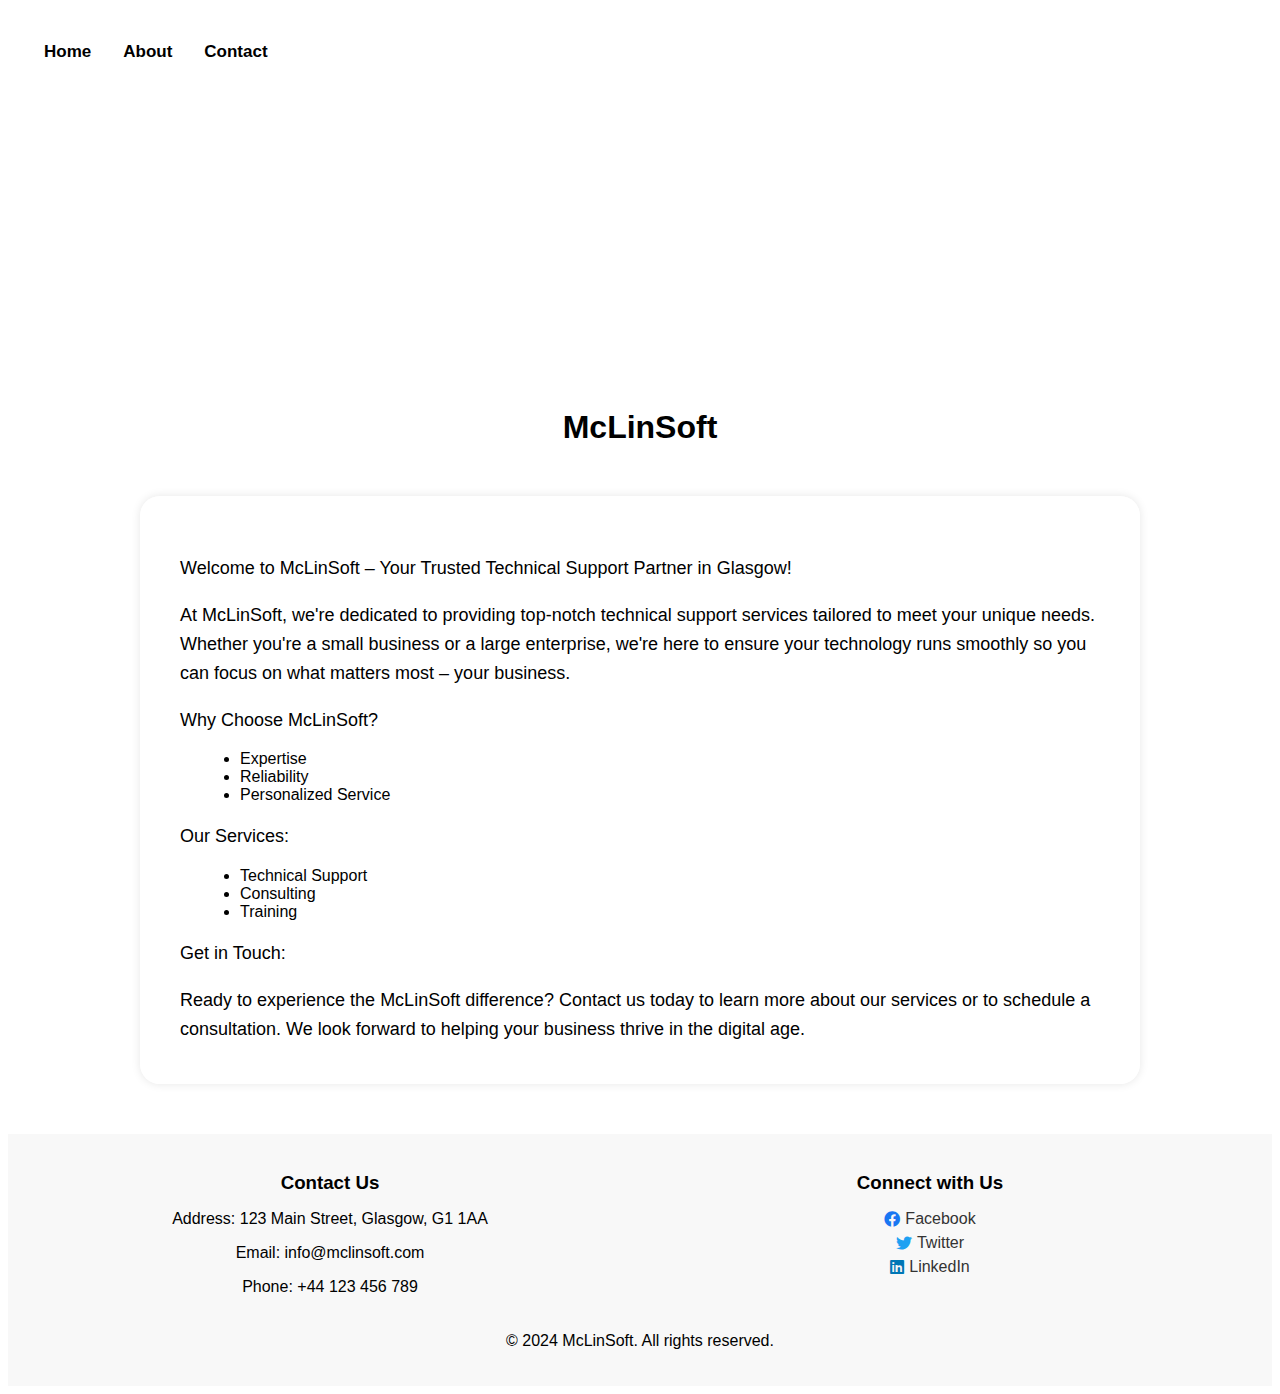
<file: McLinSoft/index.html>
<!DOCTYPE html>
<html lang="en">
<head>
    <title>Home Page</title>
    <meta charset="UTF-8">

    <meta name="viewport" content="width=device-width, initial-scale=1.0">
    <link rel="stylesheet" href="css/style.css">
    <link rel="stylesheet" href="https://cdnjs.cloudflare.com/ajax/libs/font-awesome/5.15.4/css/all.min.css">

    <style>
        body {font-family: Arial, Helvetica, sans-serif;}
        * {box-sizing: border-box;}

.bg-img {
    background-image: url(https://images.pexels.com/photos/9436715/pexels-photo-9436715.jpeg);
    /*height: 100%;*/
    min-height: 380px;

    background-position: center;
    background-repeat: no-repeat;
    background-size: cover;

    position: relative;
}

.bg h1 {
    text-align: center;

}

.container {
    position: absolute;
    margin: 20px;
    width: auto;
}

.topnav {
    overflow: hidden;
    
}

.topnav a {
    float: left;
    color: black;
    text-align: center;
    font-weight: bold;
    padding: 14px 16px;
    text-decoration: none;
    font-size: 17px;
}

.topnav a:hover {
    background-color: #ffdcdcf3;
    color: black;
}
    </style> 
</head>

<body>
    <div class="bg-img">
        <div class="container">
            <div class="topnav">
                <a href="index.html">Home</a>
                <a href="about.html">About</a>
                <a href="contact.html">Contact</a>
            </div>
        </div>
    </div>

    <div class="bg">
            <h1>McLinSoft</h1>
        </div>
        
    </div>

    <main><div class="welcome-content">
        <p>Welcome to McLinSoft – Your Trusted Technical Support Partner in Glasgow!</p>
        <p>At McLinSoft, we're dedicated to providing top-notch technical support services tailored to meet your unique needs. Whether you're a small business or a large enterprise, we're here to ensure your technology runs smoothly so you can focus on what matters most – your business.</p>
        <p>Why Choose McLinSoft?</p>
        <ul>
            <li>Expertise</li>
            <li>Reliability</li>
            <li>Personalized Service</li>
        </ul>
        <p>Our Services:</p>
        <ul>
            <li>Technical Support</li>
            <li>Consulting</li>
            <li>Training</li>
        </ul>
        <p>Get in Touch:</p>
        <p>Ready to experience the McLinSoft difference? Contact us today to learn more about our services or to schedule a consultation. We look forward to helping your business thrive in the digital age.</p>
    </div></main>

    <footer>
        <div class="footer-content">
            <div class="contact-info">
                <h3>Contact Us</h3>
                <p>Address: 123 Main Street, Glasgow, G1 1AA</p>
                <p>Email: info@mclinsoft.com</p>
                <p>Phone: +44 123 456 789</p>
            </div>
            <div class="social-links">
                <h3>Connect with Us</h3>
                <ul class="social-icons">
                    <li><a href="#"><i class="fab fa-facebook"></i> Facebook</a></li>
                    <li><a href="#"><i class="fab fa-twitter"></i> Twitter</a></li>
                    <li><a href="#"><i class="fab fa-linkedin"></i> LinkedIn</a></li>
                </ul>
            </div>
        </div>
        <div class="copyright">
            <p>&copy; 2024 McLinSoft. All rights reserved.</p>
        </div>
    </footer>
</body>
</html>
</file>
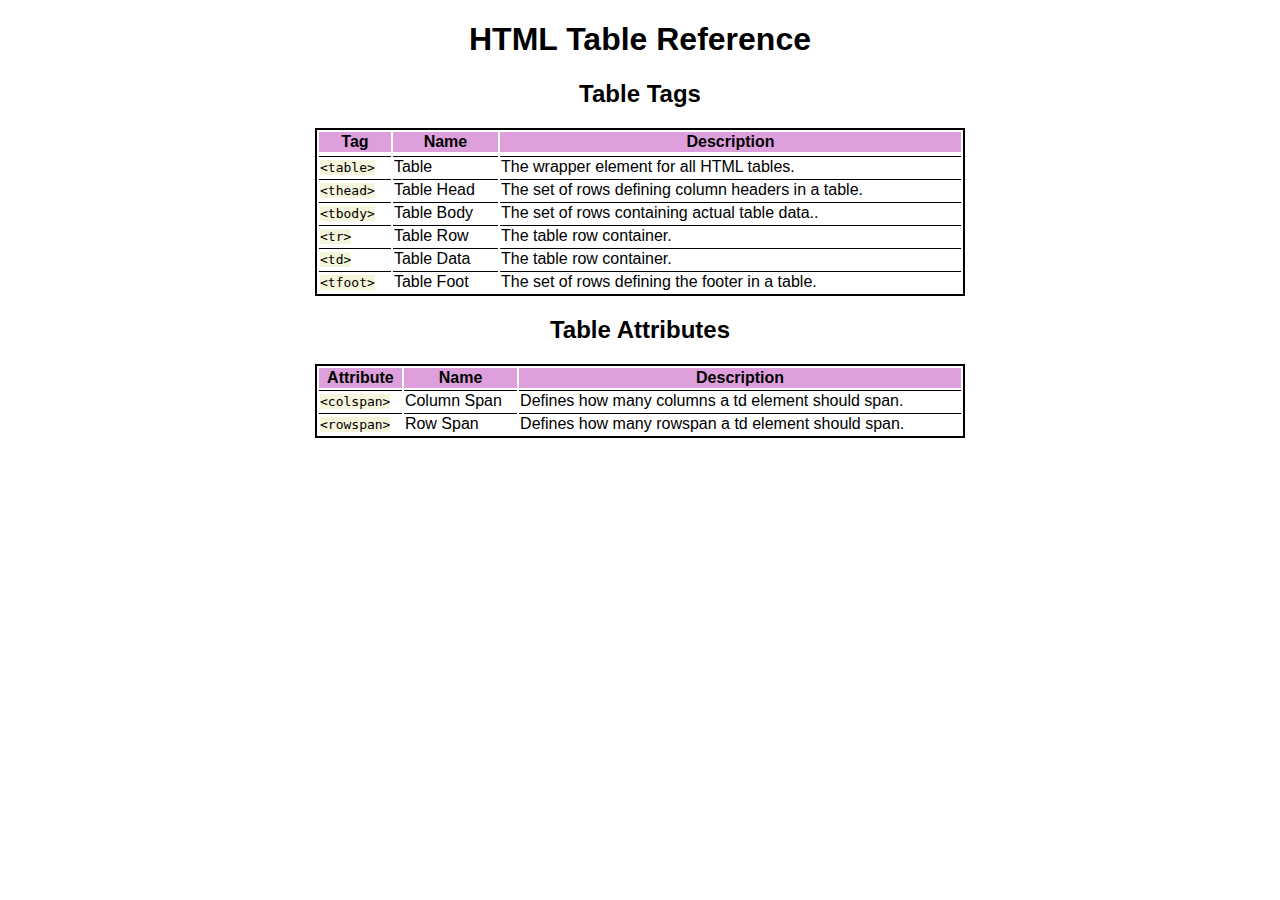
<file: table.html>
<!DOCTYPE html>
<html lang="en">
<head>
    <meta charset="UTF-8">
    <meta name="viewport" content="width=device-width, initial-scale=1.0">
    <!--<link rel="stylesheet" href="style.css" type="text/css">-->
    <link href="./style.css" type="text/css" rel="stylesheet">
    <title>Cheat Sheet</title>
</head>
<body>
        <h1>HTML Table Reference</h1> 
        <h2>Table Tags</h2>

        <table> <!--Used to create table data-->
            <thead> <!--thead to section of column headings.-->
                <tr> <!---Tag used to create rows-->
                    <th>Tag</th> <!--Table headings are nested within the head element.-->
                    <th>Name</th>
                    <th>Description</th>
                </tr>
                <tr></tr>
            </thead>
            <tbody> <!--Contains all table data excluding the table headings. Long tables can be sectioned tbody element.-->
                <tr>
                    <td><span class="code">&lt;table&gt;</span></td> <!--Used to define cell element by adding data.-->
                    <td>Table</td> <!--data 2-->
                    <td>The wrapper element for all HTML tables.</td> <!--data 3-->
                </tr>
                <tr>
                    <td><span class="code">&lt;thead&gt;</span></td> <!--Used to define cell element by adding data.-->
                    <td>Table Head</td>
                    <td>The set of rows defining column headers in a table.</td>
                </tr>
                <tr>
                    <td><span class="code">&lt;tbody&gt;</span></td> <!--Used to define cell element by adding data.-->
                    <td>Table Body</td>
                    <td>The set of rows containing actual table data..</td>
                </tr>
                <tr>
                    <td><span class="code">&lt;tr&gt;</span></td>
                    <td>Table Row</td>
                    <td>The table row container.</td>
                </tr>
                <tr>
                    <td><span class="code">&lt;td&gt;</span></td>
                    <td>Table Data</td>
                    <td>The table row container.</td>
                </tr>
                <tr>
                    <td><span class="code">&lt;tfoot&gt;</span></td>
                    <td>Table Foot</td>
                    <td>The set of rows defining the footer in a table.</td>
                </tr>
            </tbody>
        </table>
        <h2>Table Attributes</h2>

        <table>
            <thead>
                <tr>
                    <th>Attribute</th>
                    <th>Name</th>
                    <th>Description</th>
                </tr>
            </thead>
            <tbody>
                <tr>
                    <td><span class="code">&lt;colspan&gt;</span></td>
                    <td>Column Span</td> <!--This relates back to Attribute heading.-->
                    <td>Defines how many columns a td element should span.</td> <!--This relates back to the Attribute heading.-->
                </tr>
                <tr>
                    <td><span class="code">&lt;rowspan&gt;</span></td>
                    <td>Row Span</td> <!--This relates back to Attribute heading.-->
                    <td>Defines how many rowspan a td element should span.</td> <!--This relates back to the Attribute heading.-->
                </tr>
            </tbody>
        </table>
</body>
</html>
</file>
<file: McLinSoft/css/style.css>
.welcome-content {
    max-width: 1000px; /* Increase the maximum width to make it wider */
    margin: 50px auto;
    padding: 40px;
    background-color: rgba(255, 255, 255, 0.8);
    border-radius: 20px;
    box-shadow: 0 0 10px rgba(0, 0, 0, 0.1);
}

.welcome-content p {
    font-size: 18px;
    line-height: 1.6;
    margin-bottom: 15px;
}

.welcome-content ul {
    margin-left: 20px;
    margin-bottom: 15px;
}

.welcome-content ul li {
    list-style-type: disc;
}

.welcome-content p:last-child {
    margin-bottom: 0;
}

footer {
    background-color: #f8f8f8;
    padding: 20px;
    text-align: center;
}

.footer-content {
    display: flex;
    justify-content: space-between;
    max-width: 1200px;
    margin: 0 auto;
}

.footer-content .contact-info,
.footer-content .social-links {
    flex: 1;
    margin-right: 20px;
}

.footer-content h3 {
    margin-bottom: 10px;
}

.footer-content ul {
    list-style: none;
    padding: 0;
}

.footer-content ul li {
    margin-bottom: 5px;
}

.footer-content ul li a {
    text-decoration: none;
    color: #333;
}

.copyright {
    margin-top: 20px;
}

.social-icons {
    list-style: none;
    padding: 0;
}

.social-icons li {
    margin-bottom: 10px;
}

.social-icons li a {
    text-decoration: none;
    color: #333;
    display: inline-flex;
    align-items: center;
}

.social-icons li a i {
    margin-right: 5px;
}

/* Add this CSS to your existing stylesheet */

.social-icons .fab.fa-facebook {
    color: #1877F2; /* Facebook blue */
}

.social-icons .fab.fa-twitter {
    color: #1DA1F2; /* Twitter blue */
}

.social-icons .fab.fa-linkedin {
    color: #0077B5; /* LinkedIn blue */
}

/* CSS for the about page */

.about-content {
    max-width: 1000px; /* Increase the maximum width to make it wider */
    margin: 50px auto;
    padding: 40px;
    background-color: rgba(255, 255, 255, 0.8);
    border-radius: 20px;
    box-shadow: 0 0 10px rgba(0, 0, 0, 0.1);
}

/* CSS for the about page */

.about-content {
    max-width: 1000px; /* Increase the maximum width to make it wider */
    margin: 50px auto;
    padding: 40px;
    background-color: rgba(255, 255, 255, 0.8);
    border-radius: 20px;
    box-shadow: 0 0 10px rgba(0, 0, 0, 0.1);
}

.about-content h1 {
    text-align: center;
    margin-bottom: 20px;
}

.about-content h2 {
    margin-top: 30px;
}

.about-content p {
    font-size: 18px; /* Increase font size */
    line-height: 1.6;
    margin-bottom: 15px;
}

.about-content ul {
    margin-left: 20px;
    margin-bottom: 15px;
}

.about-content ul li {
    list-style-type: disc;
}

.about-content ul li:last-child {
    margin-bottom: 0;
}
</file>
<file: style.css>
body {
    font-family: Verdana, Arial, Helvetica, sans-serif;
  }

  h1 {
    text-align: center;
  }
h2 {
    text-align: center;
}

table {
    border: 2px solid black;
    width: 650px;
    margin: 0 auto;
}

thead {
    background-color: plum;
}

td {
    border-top: 1px solid;
}

.code {
    font-family: monospace;
    background-color: beige;
  }
</file>
